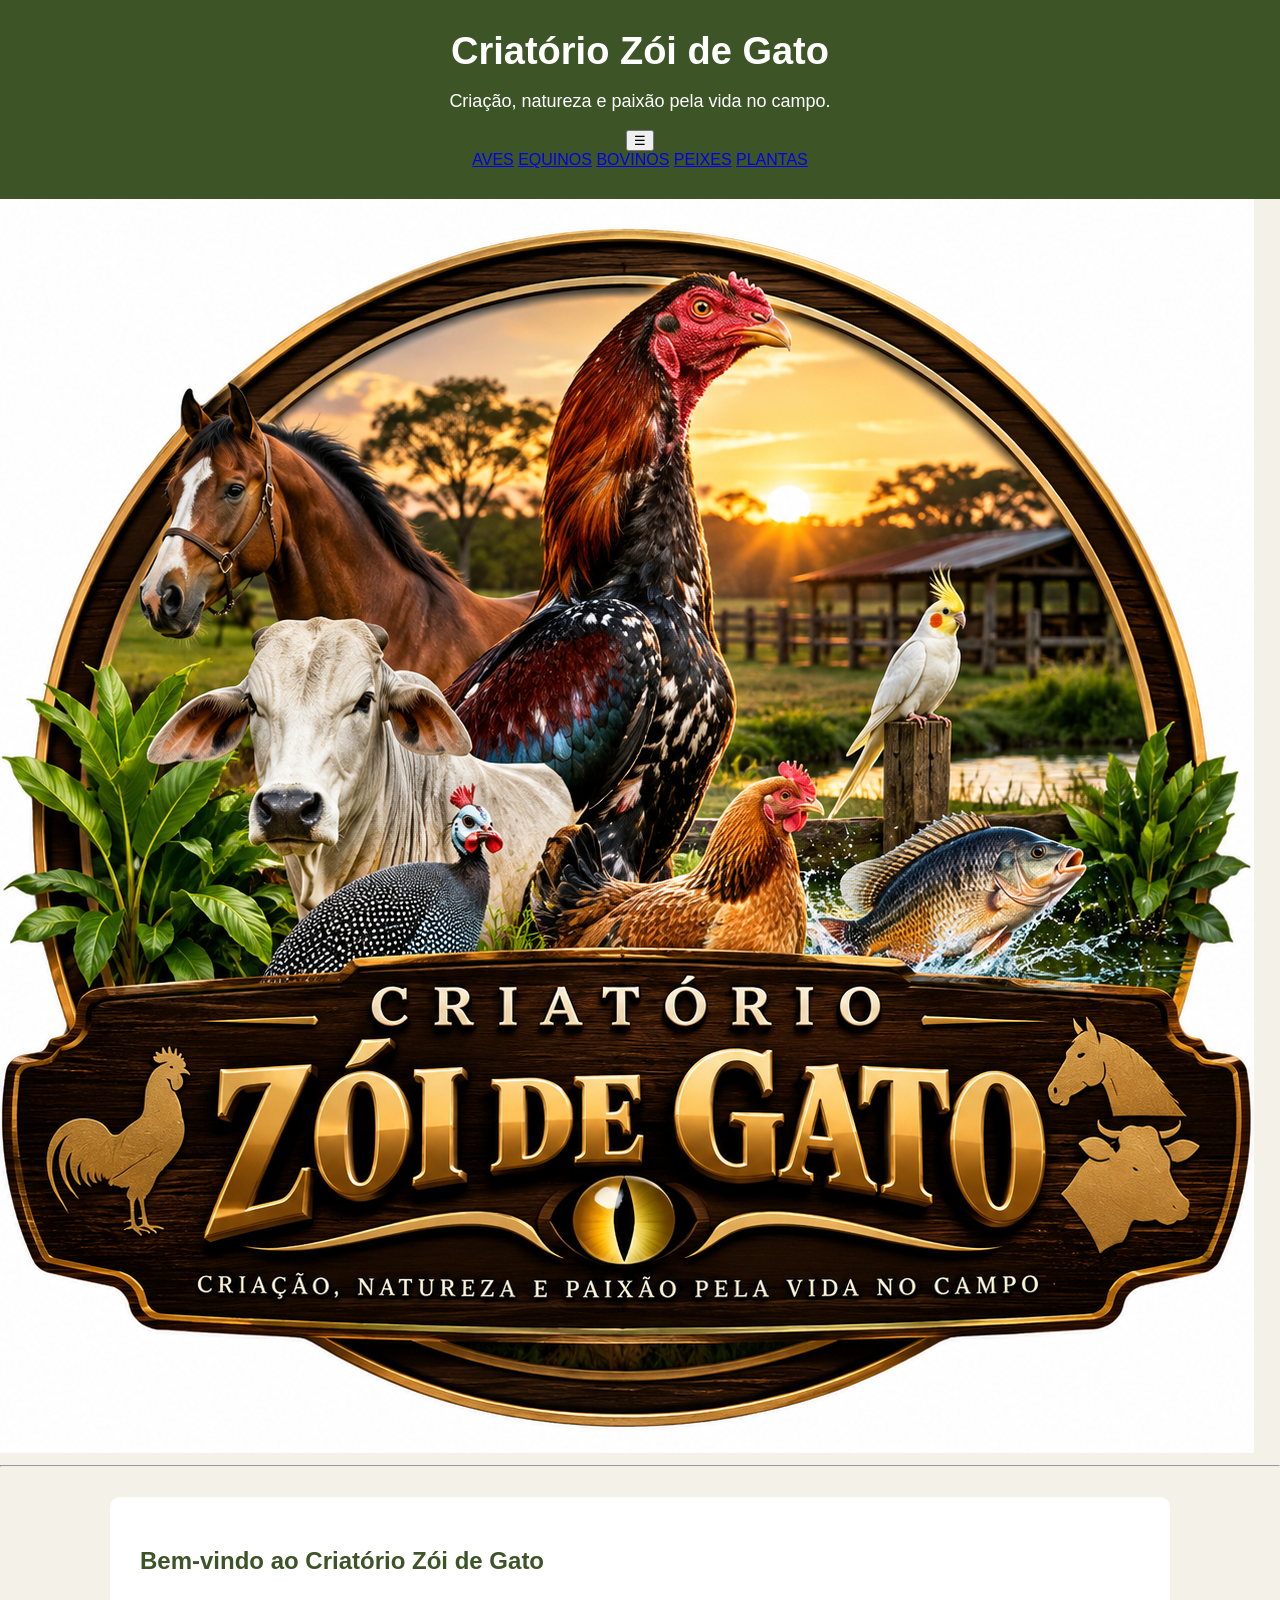
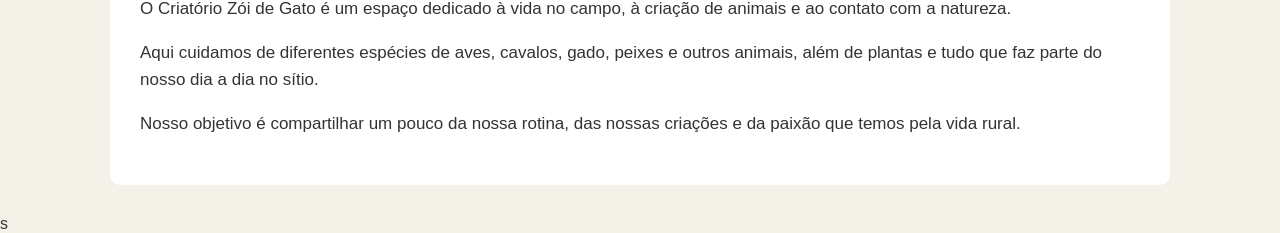
<file: index.html>
<!DOCTYPE html>
<html lang="pt-br">

<head>
    <meta charset="UTF-8">
    <meta name="viewport" content="width=device-width, initial-scale=1.0">



    <link rel="stylesheet" href="css/estilo.css">
</head>

<body>

    <!-- Cabeçalho -->
    <header>
        <h1>Criatório Zói de Gato</h1>
        <p>Criação, natureza e paixão pela vida no campo.</p>

        <!-- Menu -->
        

    <button class="botao-menu" onclick="abrirMenu()">☰</button>

    

  
  <div class="menu-racas">
    <a href="aves.html">AVES</a>
    <a href="equinos.html">EQUINOS</a>
    <a href="bovinos.html">BOVINOS</a>
    <a href="peixes.html">PEIXES</a>
    <a href="plantas.html">PLANTAS</a>
</div>

</nav>
    </header>
    <div class="logo-home">
    <img src="imagens/logo-zoi-de-gato.png.png"
         alt="Logo do Criatório Zói de Gato"
         title="Criatório Zói de Gato">
</div>
    <!-- Logo do Criatório -->

    <hr>

    <!-- Conteúdo principal -->
    <main>

        <h2>Bem-vindo ao Criatório Zói de Gato</h2>

        <p>
            O Criatório Zói de Gato é um espaço dedicado à vida no campo,
            à criação de animais e ao contato com a natureza.
        </p>

        <p>
            Aqui cuidamos de diferentes espécies de aves, cavalos, gado,
            peixes e outros animais, além de plantas e tudo que faz parte
            do nosso dia a dia no sítio.
        </p>

        <p>
            Nosso objetivo é compartilhar um pouco da nossa rotina,
            das nossas criações e da paixão que temos pela vida rural.
        </p>

    </main>

</body>

</html>s
</file>
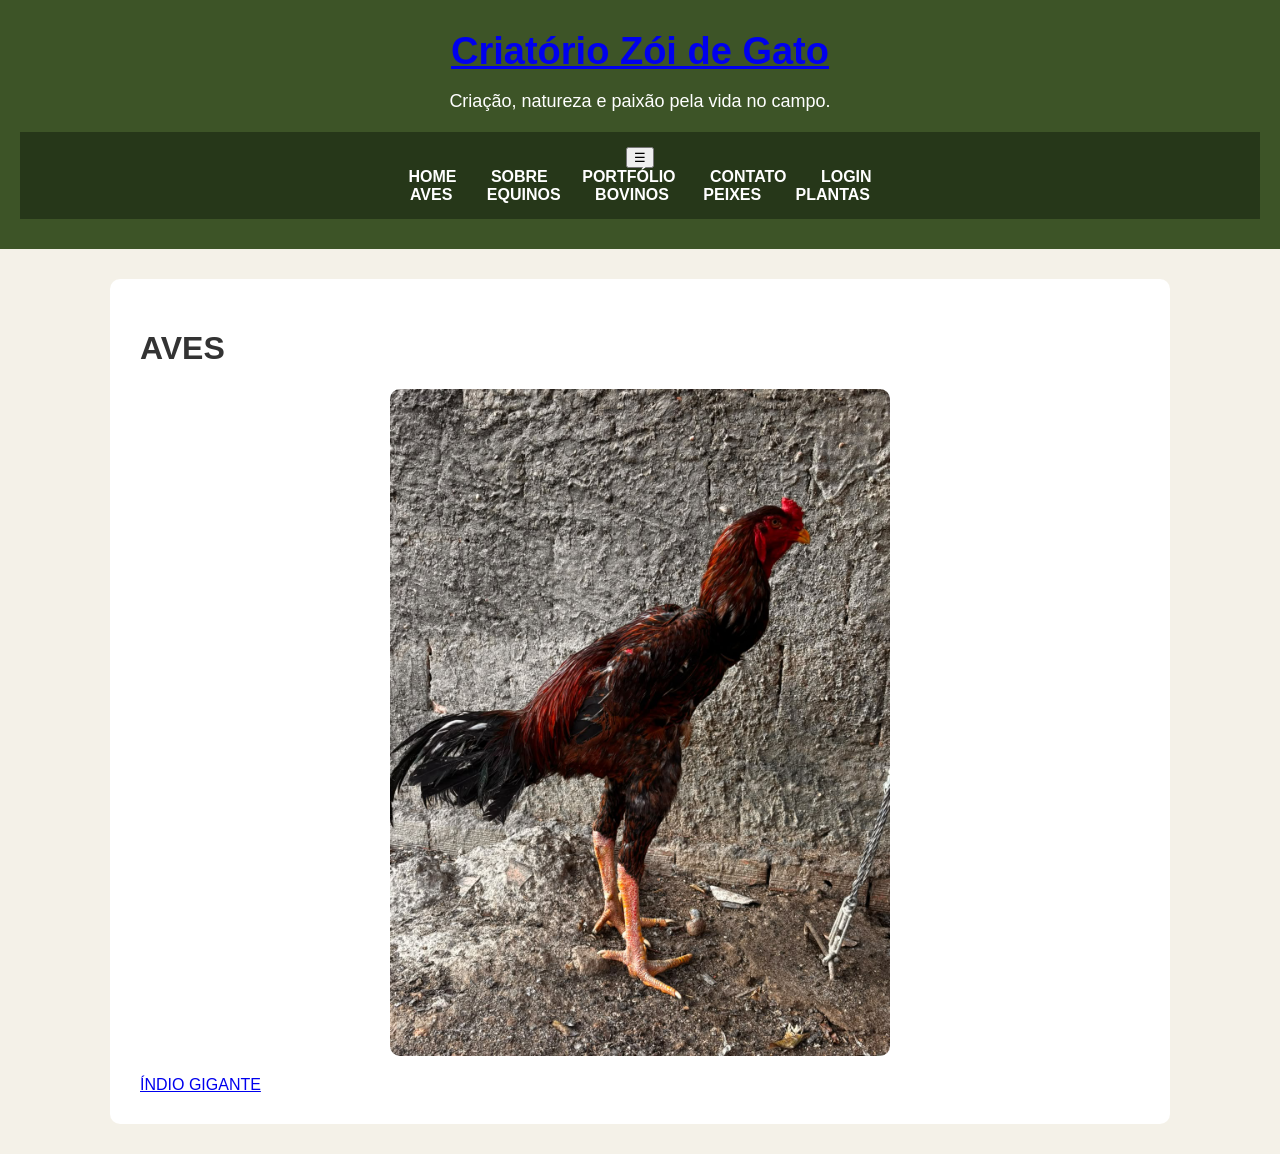
<file: aves.html>
<!DOCTYPE html>
<html lang="pt-br">

<head>
    <meta charset="UTF-8">
    <meta name="viewport" content="width=device-width, initial-scale=1.0">

    <title>Aves | Criatório Zói de Gato</title>

    <link rel="stylesheet" href="css/estilo.css">
</head>

<body>

    <header>

       <h1>
    <a href="index.html" class="link-logo">
        Criatório Zói de Gato
    </a>
</h1>
        <p>Criação, natureza e paixão pela vida no campo.</p>

        <nav class="menu-principal">

            <button class="botao-menu" onclick="abrirMenu()">☰</button>

            <div id="menu-lateral" class="menu-lateral">

                <a href="index.html">HOME</a>
                <a href="sobre.html">SOBRE</a>
                <a href="portfolio.html">PORTFÓLIO</a>
                <a href="contato.html">CONTATO</a>
                <a href="login.html">LOGIN</a>

            </div>

            <div class="menu-racas">

                <a href="aves.html">AVES</a>
                <a href="equinos.html">EQUINOS</a>
                <a href="bovinos.html">BOVINOS</a>
                <a href="peixes.html">PEIXES</a>
                <a href="plantas.html">PLANTAS</a>

            </div>

        </nav>

    </header>


    <main class="pagina-aves">

        <h1 class="titulo-aves">AVES</h1>

        <div class="grade-aves">

            <!-- ÍNDIO GIGANTE -->

            <a href="indio-gigante.html" class="icone-ave">

                <img
                    src="imagens/indio-gigante-.jpg.jpeg"
                    alt="Índio Gigante"
                >

                <span>ÍNDIO GIGANTE</span>

            </a>

        </div>

    </main>


    <script src="js/script.js"></script>

</body>

</html>
</file>
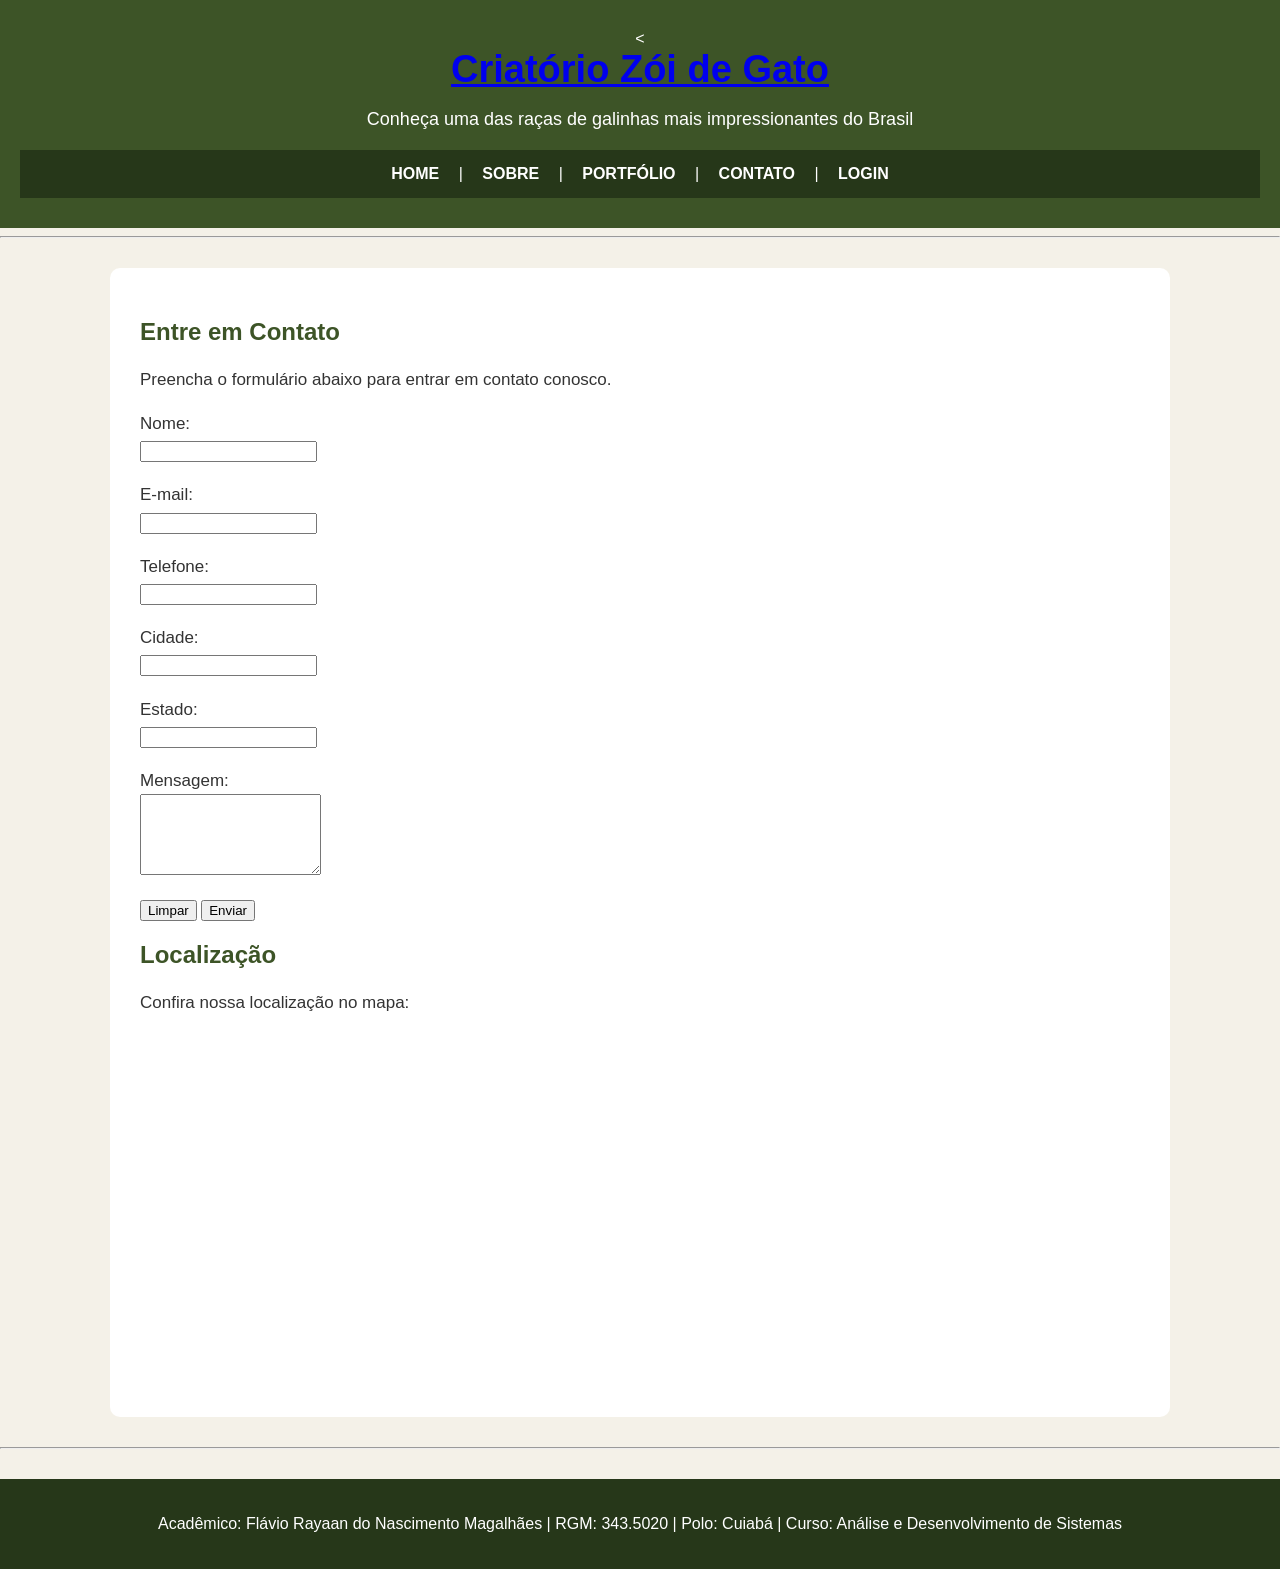
<file: contato.html>
<!DOCTYPE html>
<html lang="pt-br">

<head>
    <meta charset="UTF-8">
    <meta name="viewport" content="width=device-width, initial-scale=1.0">
    <title>Contato - Criatório Índio Gigante</title>
    <link rel="stylesheet" href="css/estilo.css">
</head>

<body>

    <header>
        <<h1>
    <a href="index.html" class="link-logo">
        Criatório Zói de Gato
    </a>
</h1>
        <p>Conheça uma das raças de galinhas mais impressionantes do Brasil</p>

        <nav>
            <a href="index.html">HOME</a> |
            <a href="sobre.html">SOBRE</a> |
            <a href="portfolio.html">PORTFÓLIO</a> |
            <a href="contato.html">CONTATO</a> |
            <a href="login.html">LOGIN</a>
        </nav>
    </header>

    <hr>

    <main>

        <h2>Entre em Contato</h2>

        <p>
            Preencha o formulário abaixo para entrar em contato conosco.
        </p>

       <form action="envia.html" method="get" onsubmit="return validarFormulario()">
            <p>
                <label>Nome:</label><br>
                <input type="text" name="nome">
            </p>

            <p>
                <label>E-mail:</label><br>
                <input type="email" name="email">
            </p>

            <p>
                <label>Telefone:</label><br>
                <input type="tel" name="telefone">
            </p>

            <p>
                <label>Cidade:</label><br>
                <input type="text" name="cidade">
            </p>

            <p>
                <label>Estado:</label><br>
                <input type="text" name="estado">
            </p>

            <p>
                <label>Mensagem:</label><br>
                <textarea name="mensagem" rows="5"></textarea>
            </p>
<button type="reset">Limpar</button>
            <button type="submit">Enviar</button>

        </form><h2>Localização</h2>

<p>Confira nossa localização no mapa:</p>

<iframe
    src="https://www.google.com/maps?q=Nova+Brasilandia+MT&output=embed"
    width="100%"
    height="350"
    style="border:0;"
    allowfullscreen=""
    loading="lazy">
</iframe>

    </main>

    <hr>

    

    <footer>
    <p>
        Acadêmico: Flávio Rayaan do Nascimento Magalhães |
RGM: 343.5020 | Polo: Cuiabá |
Curso: Análise e Desenvolvimento de Sistemas
    </p>
</footer>

<script src="js/script.js"></script>

</body>
</html>
</file>
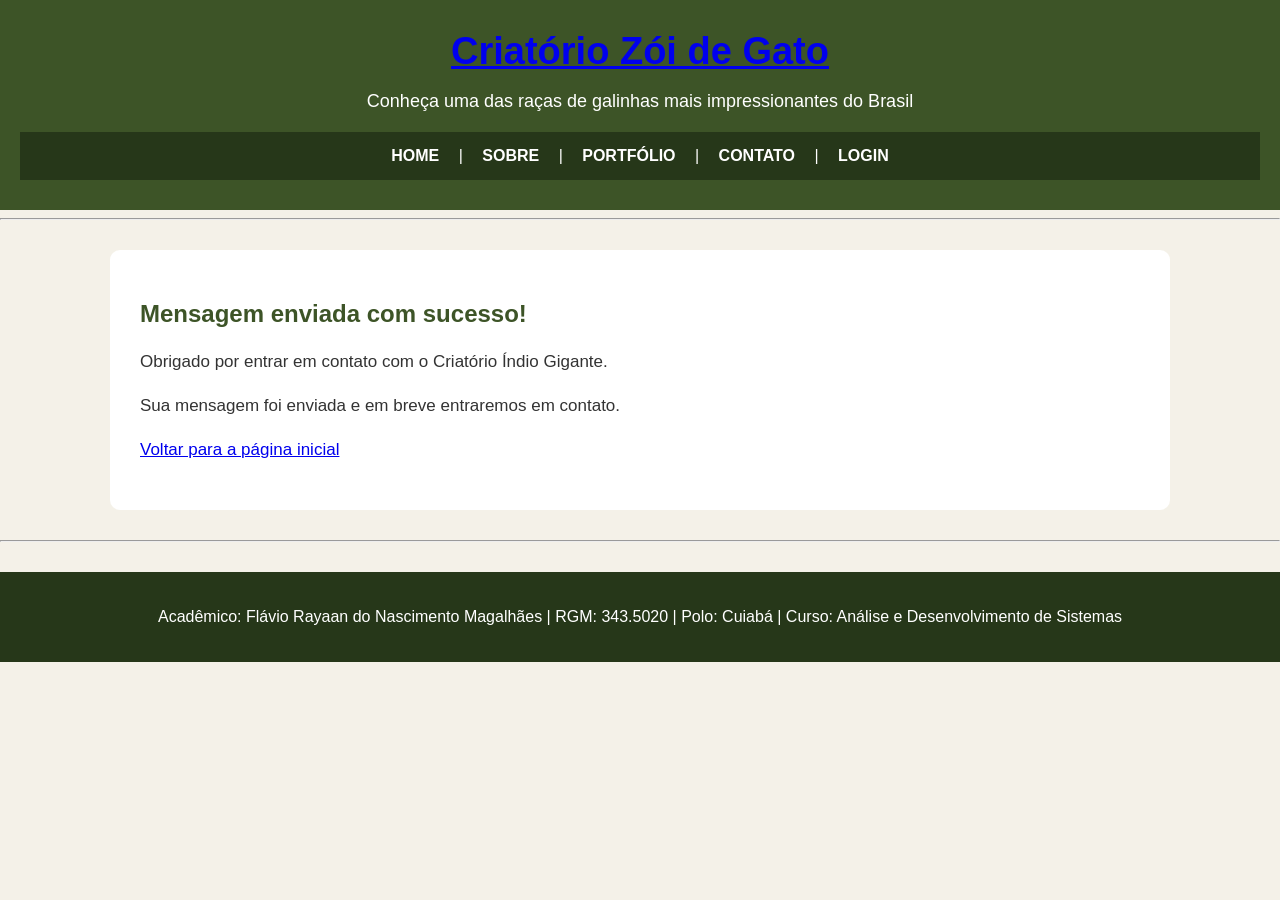
<file: envia.html>
<!DOCTYPE html>
<html lang="pt-br">

<head>
    <meta charset="UTF-8">
    <meta name="viewport" content="width=device-width, initial-scale=1.0">
    <title>Mensagem Enviada - Criatório Índio Gigante</title>
    <link rel="stylesheet" href="css/estilo.css">
</head>

<body>

    <header>
        <h1>
    <a href="index.html" class="link-logo">
        Criatório Zói de Gato
    </a>
</h1>
        <p>Conheça uma das raças de galinhas mais impressionantes do Brasil</p>

        <nav>
            <a href="index.html">HOME</a> |
            <a href="sobre.html">SOBRE</a> |
            <a href="portfolio.html">PORTFÓLIO</a> |
            <a href="contato.html">CONTATO</a> |
            <a href="login.html">LOGIN</a>
        </nav>
    </header>

    <hr>

    <main>
        <h2>Mensagem enviada com sucesso!</h2>

        <p>
            Obrigado por entrar em contato com o Criatório Índio Gigante.
        </p>

        <p>
            Sua mensagem foi enviada e em breve entraremos em contato.
        </p>

        <p>
            <a href="index.html">Voltar para a página inicial</a>
        </p>
    </main>

    <hr>

    <footer>
        <p>
          Acadêmico: Flávio Rayaan do Nascimento Magalhães |
RGM: 343.5020 | Polo: Cuiabá |
Curso: Análise e Desenvolvimento de Sistemas
        </p>
    </footer>

</body>

</html>
</file>
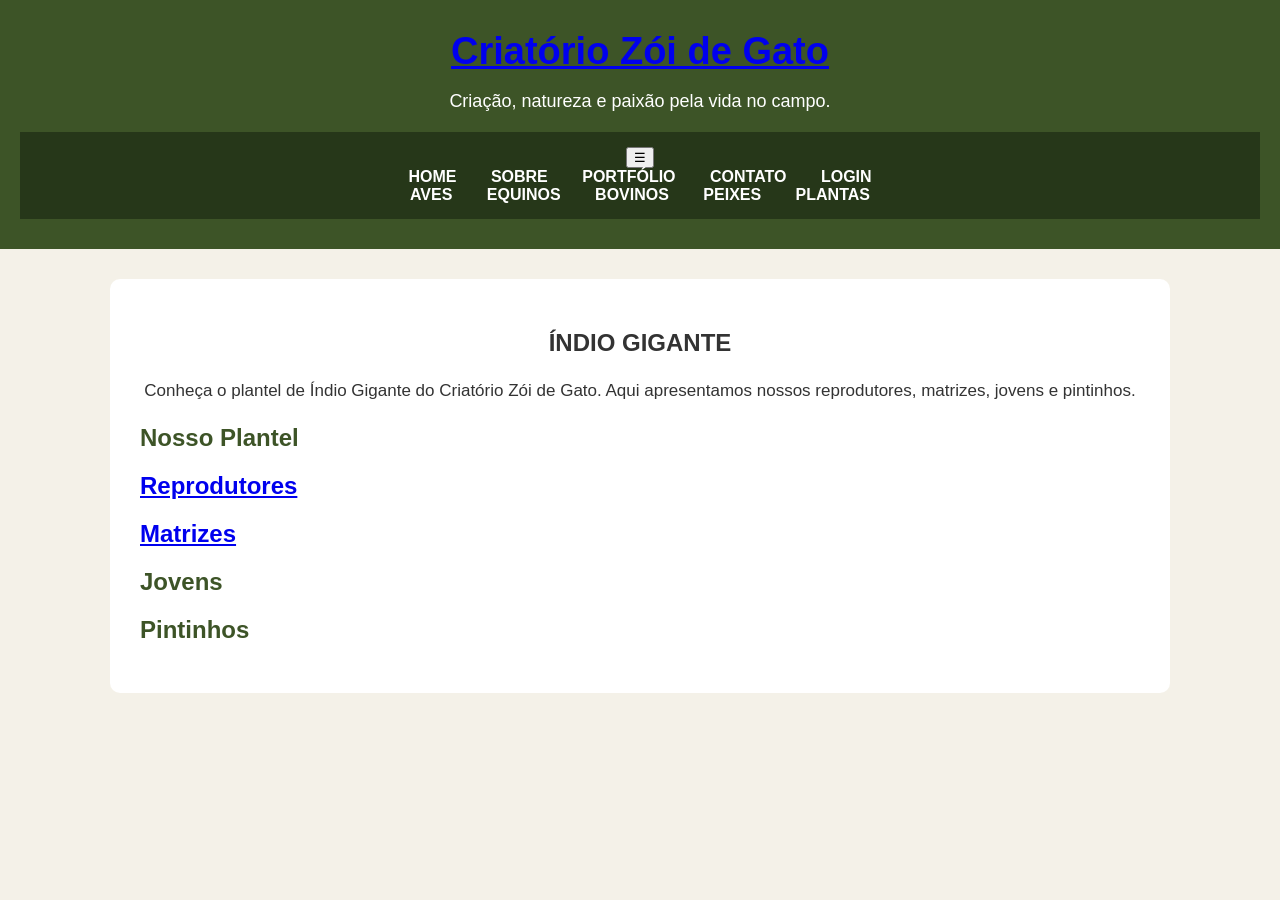
<file: indio-gigante.html>
<!DOCTYPE html>
<html lang="pt-br">

<head>
    <meta charset="UTF-8">
    <meta name="viewport" content="width=device-width, initial-scale=1.0">

    <title>Índio Gigante | Criatório Zói de Gato</title>

    <link rel="stylesheet" href="css/estilo.css">
</head>

<body>

    <header>

     <h1>
    <a href="index.html" class="link-logo">
        Criatório Zói de Gato
    </a>
</h1>
        <p>Criação, natureza e paixão pela vida no campo.</p>

        <nav class="menu-principal">

            <button class="botao-menu" onclick="abrirMenu()">☰</button>

            <div id="menu-lateral" class="menu-lateral">

                <a href="index.html">HOME</a>
                <a href="sobre.html">SOBRE</a>
                <a href="portfolio.html">PORTFÓLIO</a>
                <a href="contato.html">CONTATO</a>
                <a href="login.html">LOGIN</a>

            </div>

            <div class="menu-racas">

                <a href="aves.html">AVES</a>
                <a href="equinos.html">EQUINOS</a>
                <a href="bovinos.html">BOVINOS</a>
                <a href="peixes.html">PEIXES</a>
                <a href="plantas.html">PLANTAS</a>

            </div>

        </nav>

    </header>


    <main>

        <section class="pagina-indio">

            <h1 style="text-align: center;">
                ÍNDIO GIGANTE
            </h1>

            <p style="text-align: center;">
                Conheça o plantel de Índio Gigante do Criatório Zói de Gato.
                Aqui apresentamos nossos reprodutores, matrizes,
                jovens e pintinhos.
            </p>


            <h2>Nosso Plantel</h2>


            <!-- PASTA REPRODUTORES -->

            <section>

                <h2>
                    <a href="reprodutores.html">
                        Reprodutores
                    </a>
                </h2>

            </section>


            <!-- PASTA MATRIZES -->

          <section>

    <h2>
        <a href="matrizes.html">
            Matrizes
        </a>
    </h2>

</section>


            <!-- PASTA JOVENS -->

            <section>

                <h2>
                    Jovens
                </h2>

            </section>


            <!-- PASTA PINTINHOS -->

            <section>

                <h2>
                    Pintinhos
                </h2>

            </section>

        </section>

    </main>


    <script src="js/script.js"></script>

</body>

</html>
</file>
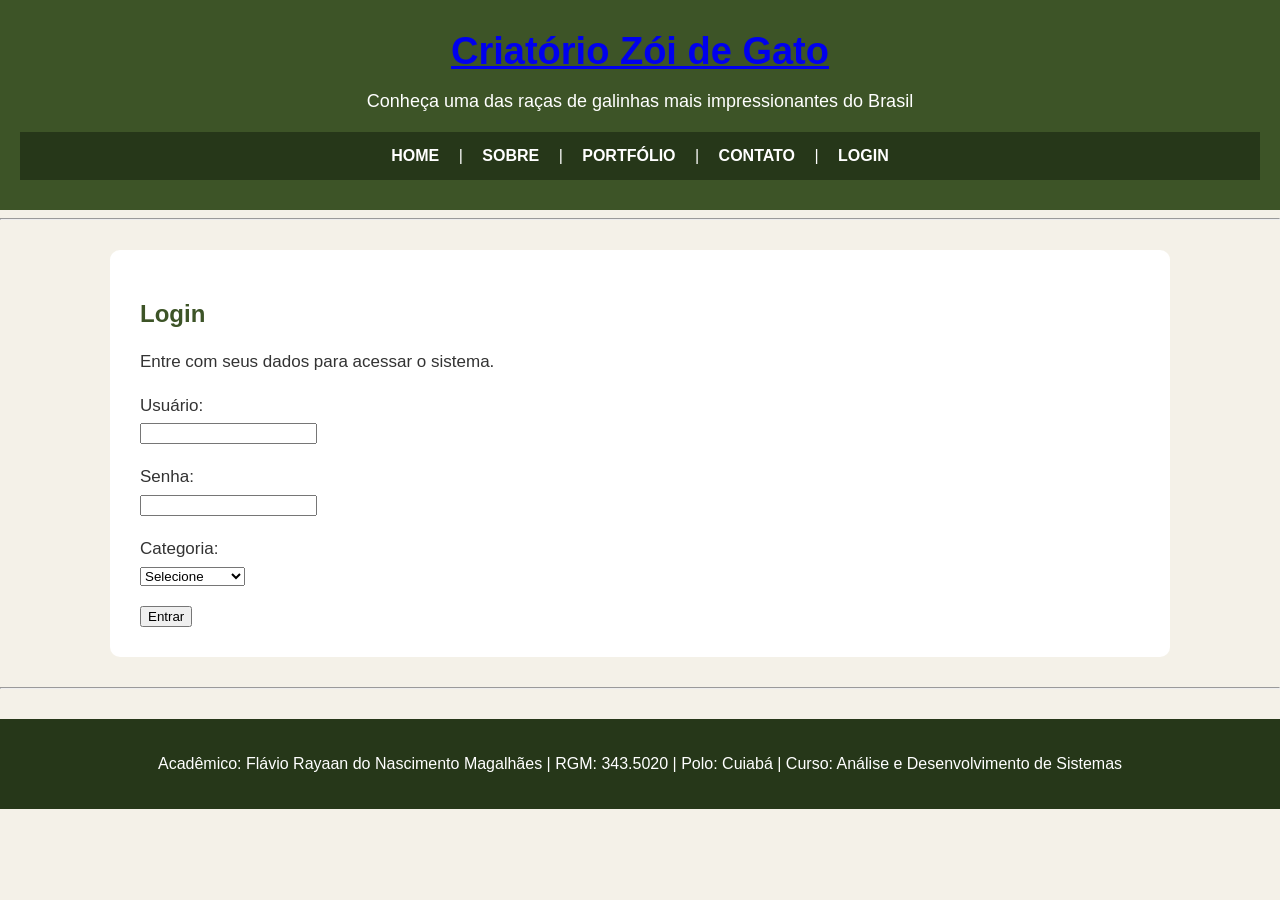
<file: login.html>
<!DOCTYPE html>
<html lang="pt-br">

<head>
    <meta charset="UTF-8">
    <meta name="viewport" content="width=device-width, initial-scale=1.0">
    <title>Login - Criatório Índio Gigante</title>
    <link rel="stylesheet" href="css/estilo.css">
</head>

<body>

    <header>
   <h1>
    <a href="index.html" class="link-logo">
        Criatório Zói de Gato
    </a>
</h1>
        <p>Conheça uma das raças de galinhas mais impressionantes do Brasil</p>

        <nav>
            <a href="index.html">HOME</a> |
            <a href="sobre.html">SOBRE</a> |
            <a href="portfolio.html">PORTFÓLIO</a> |
            <a href="contato.html">CONTATO</a> |
            <a href="login.html">LOGIN</a>
        </nav>
    </header>

    <hr>

    <main>
        <h2>Login</h2>

        <p>Entre com seus dados para acessar o sistema.</p>

        <form onsubmit="return validarLogin()">

    <p>
        <label for="usuario">Usuário:</label><br>
        <input type="text" id="usuario" name="usuario">
    </p>

    <p>
        <label for="senha">Senha:</label><br>
        <input type="password" id="senha" name="senha">
    </p>
<p>
    <label for="categoria">Categoria:</label><br>
    <select id="categoria" name="categoria">
        <option value="">Selecione</option>
        <option value="cliente">Cliente</option>
        <option value="administrador">Administrador</option>
        <option value="visitante">Visitante</option>
    </select>
</p>

    <button type="submit">Entrar</button>

</form>

</main>
            


    <hr>

    <footer>
        <p>
          Acadêmico: Flávio Rayaan do Nascimento Magalhães |
RGM: 343.5020 | Polo: Cuiabá |
Curso: Análise e Desenvolvimento de Sistemas
        </p>
    </footer>
<script src="js/script.js"></script>
</body>
</html>
</file>
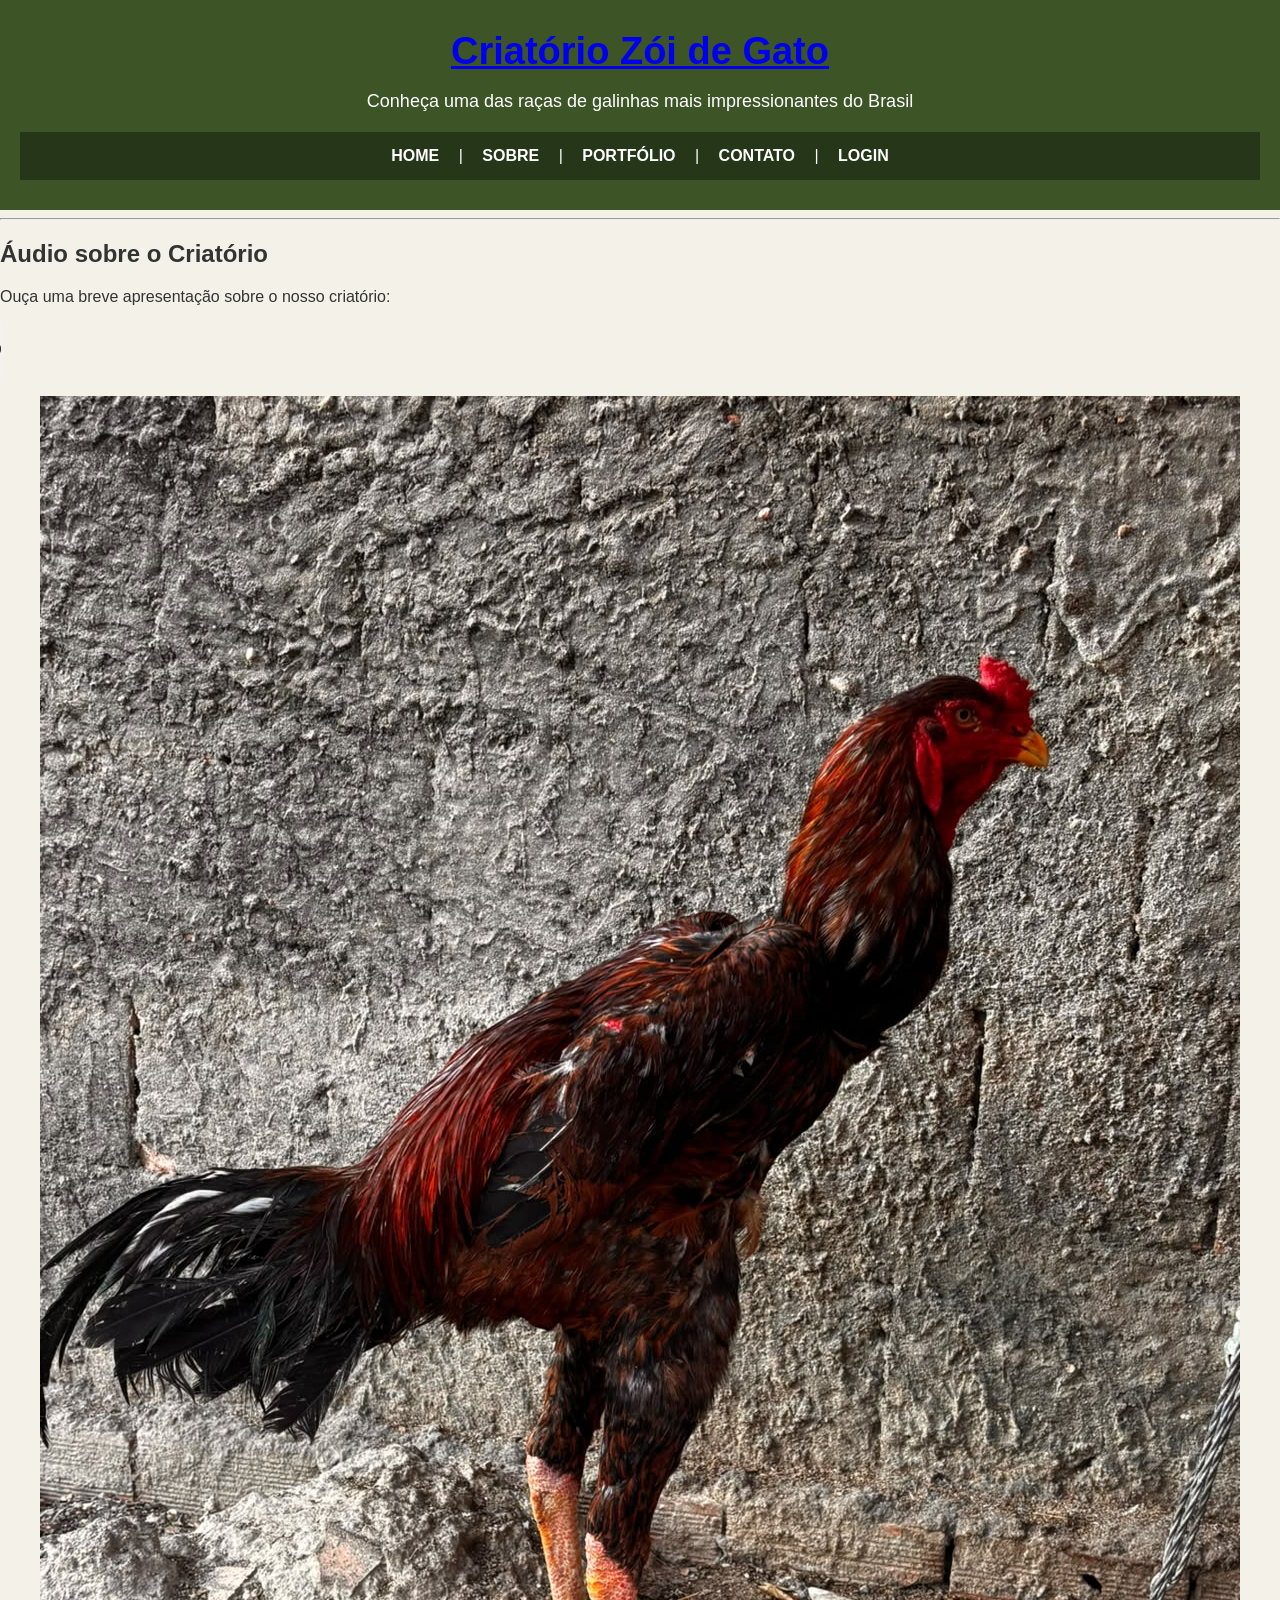
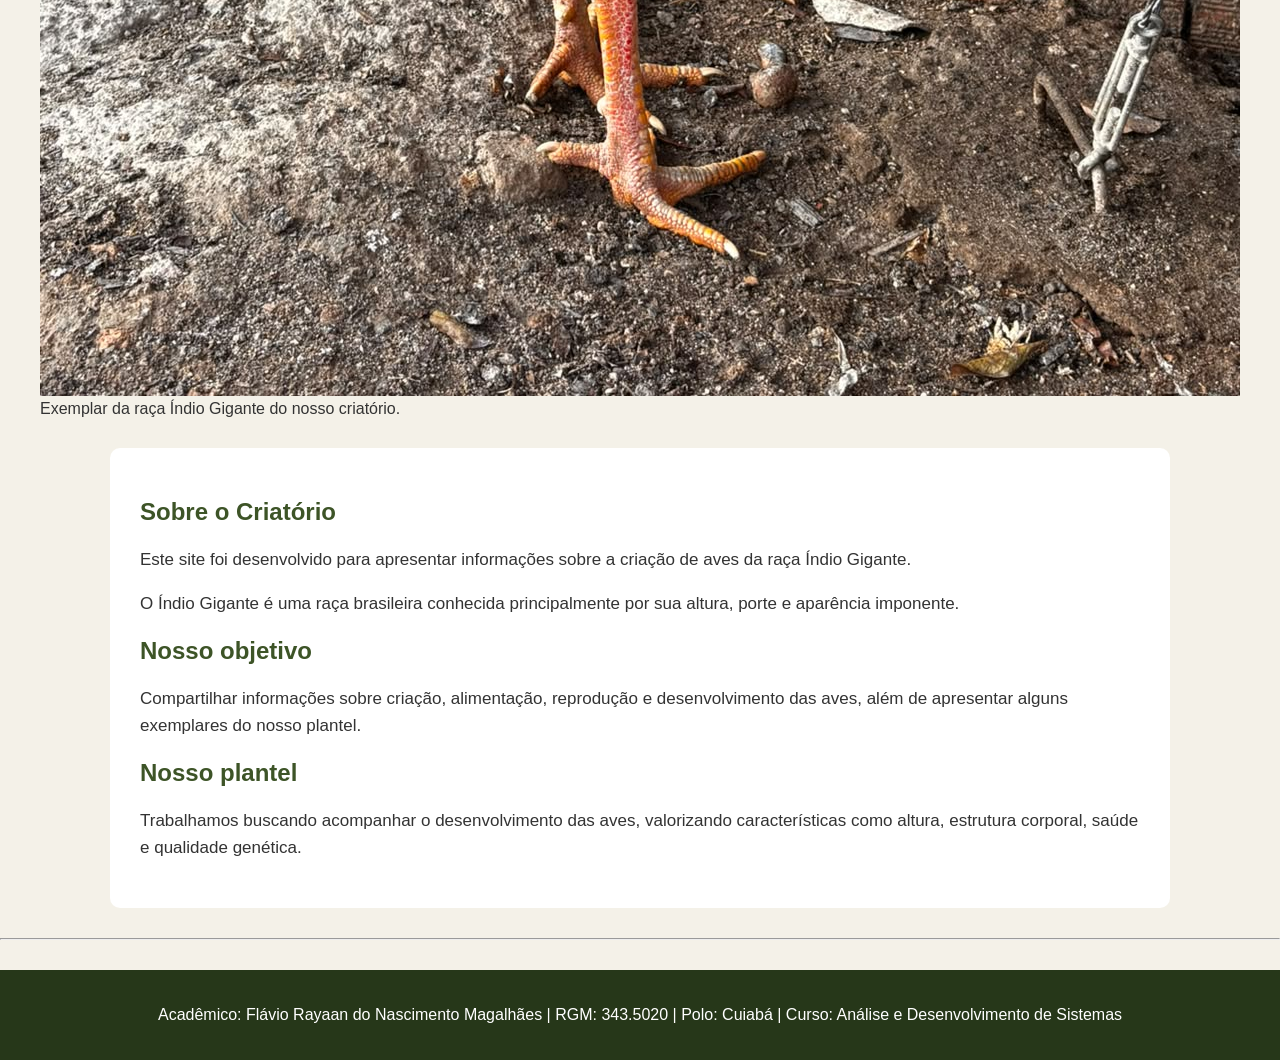
<file: sobre.html>
<!DOCTYPE html>
<html lang="pt-br">

<head>
    <meta charset="UTF-8">
    <meta name="viewport" content="width=device-width, initial-scale=1.0">
    <title>Sobre - Criatório Índio Gigante</title>
    <link rel="stylesheet" href="css/estilo.css">
</head>

<body>

    <header>
        <h1>
    <a href="index.html" class="link-logo">
        Criatório Zói de Gato
    </a>
</h1>
        <p>Conheça uma das raças de galinhas mais impressionantes do Brasil</p>

        <nav>
            <a href="index.html">HOME</a> |
            <a href="sobre.html">SOBRE</a> |
            <a href="portfolio.html">PORTFÓLIO</a> |
            <a href="contato.html">CONTATO</a> |
            <a href="login.html">LOGIN</a>
        </nav>
    </header>

    <hr>
<h2>Áudio sobre o Criatório</h2>

<p>Ouça uma breve apresentação sobre o nosso criatório:</p>

<audio controls>
   <source src="audio/criatorio.mp4.mp4" type="audio/mp4">
    Seu navegador não suporta áudio.
</audio>
<figure>
    <img src="imagens/indio-gigante-.jpg.jpeg"
         alt="Galo da raça Índio Gigante"
         title="Índio Gigante do Criatório">

    <figcaption>
        Exemplar da raça Índio Gigante do nosso criatório.
    </figcaption>
</figure>
    <main>
        <h2>Sobre o Criatório</h2>

        <p>
            Este site foi desenvolvido para apresentar informações sobre
            a criação de aves da raça Índio Gigante.
        </p>

        <p>
            O Índio Gigante é uma raça brasileira conhecida principalmente
            por sua altura, porte e aparência imponente.
        </p>

        <h2>Nosso objetivo</h2>

        <p>
            Compartilhar informações sobre criação, alimentação,
            reprodução e desenvolvimento das aves, além de apresentar
            alguns exemplares do nosso plantel.
        </p>

        <h2>Nosso plantel</h2>

        <p>
            Trabalhamos buscando acompanhar o desenvolvimento das aves,
            valorizando características como altura, estrutura corporal,
            saúde e qualidade genética.
        </p>
    </main>

    <hr>

    <footer>
        <p>
            Acadêmico: Flávio Rayaan do Nascimento Magalhães |
RGM: 343.5020 | Polo: Cuiabá |
Curso: Análise e Desenvolvimento de Sistemas
        </p>
    </footer>

</body>
</html>
</file>
<file: css/estilo.css>
/* Estilo geral do site */
body {
    font-family: Arial, sans-serif;
    margin: 0;
    background-color: #f4f1e8;
    color: #333;
}

/* Cabeçalho */
header {
    background-color: #3d5427;
    color: white;
    text-align: center;
    padding: 30px 20px;
}

header h1 {
    margin: 0;
    font-size: 38px;
}

header p {
    font-size: 18px;
}

/* Menu de navegação */
nav {
    background-color: #263719;
    padding: 15px;
    margin-top: 20px;
}

nav a {
    color: white;
    text-decoration: none;
    font-weight: bold;
    margin: 0 15px;
}

nav a:hover {
    color: #e7c86e;
}

/* Conteúdo principal */
main {
    max-width: 1000px;
    margin: 30px auto;
    background-color: white;
    padding: 30px;
    border-radius: 10px;
}

main h2 {
    color: #3d5427;
}

main p {
    font-size: 17px;
    line-height: 1.6;
}

/* Rodapé */
footer {
    background-color: #263719;
    color: white;
    text-align: center;
    padding: 20px;
    margin-top: 30px;
}main img {
    width: 100%;
    max-width: 500px;
    height: auto;
    border-radius: 10px;
    display: block;
    margin: 20px auto;
}

.ficha-tita {
    background-color: #f2f2f2;
    padding: 20px;
    margin: 20px auto;
    max-width: 700px;
    border-radius: 10px;
}
</file>
